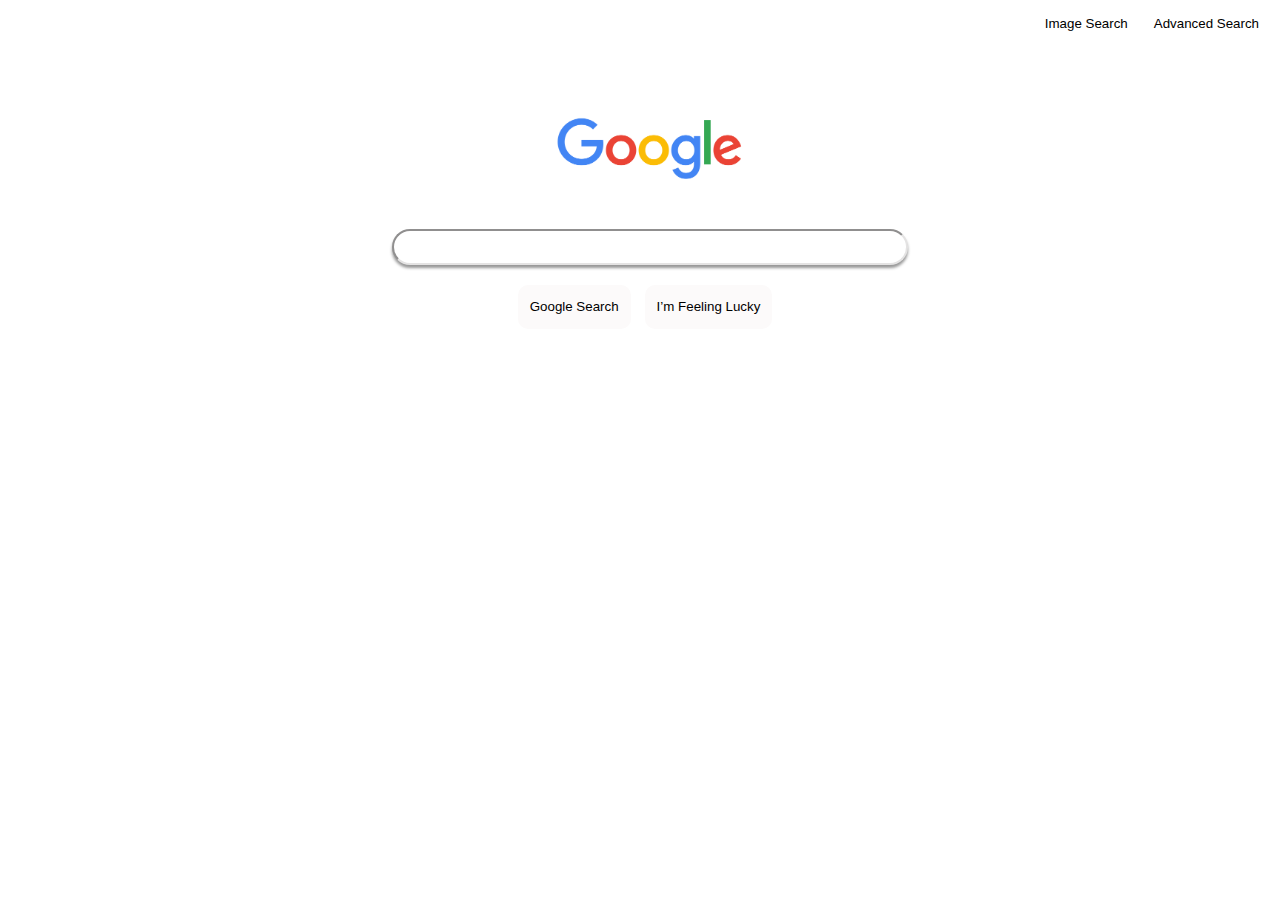
<file: index.html>
<!DOCTYPE html>
<html lang="en">
    <head>
        <title>Search</title>
        <link rel="stylesheet" href="Style-index.css">
    </head>
    <body>
        <div>
            <form action="advsearch.html">
                <button class="btn" type="submit">Advanced Search</button>
            </form>
        </div>
        <div >
            <form action="imsearch.html">
                <button class="btn" type="submit">Image Search</button>
            </form>
        </div>
        
        <div id="seachfield">
            <div id= "sf">
               <img src="logo.png" alt="Google" width="200px">
               <form action="https://google.com/search">
                 <input id="field" type="text" name="q"><br>
                 <input class="btn2" type="submit" name="btnK" value="Google Search">
                 <input class="btn2" type="submit" name="btnI" value="I’m Feeling Lucky">
               </form>


            </div>
            
        </div>
        


    </body>
</html>
</file>
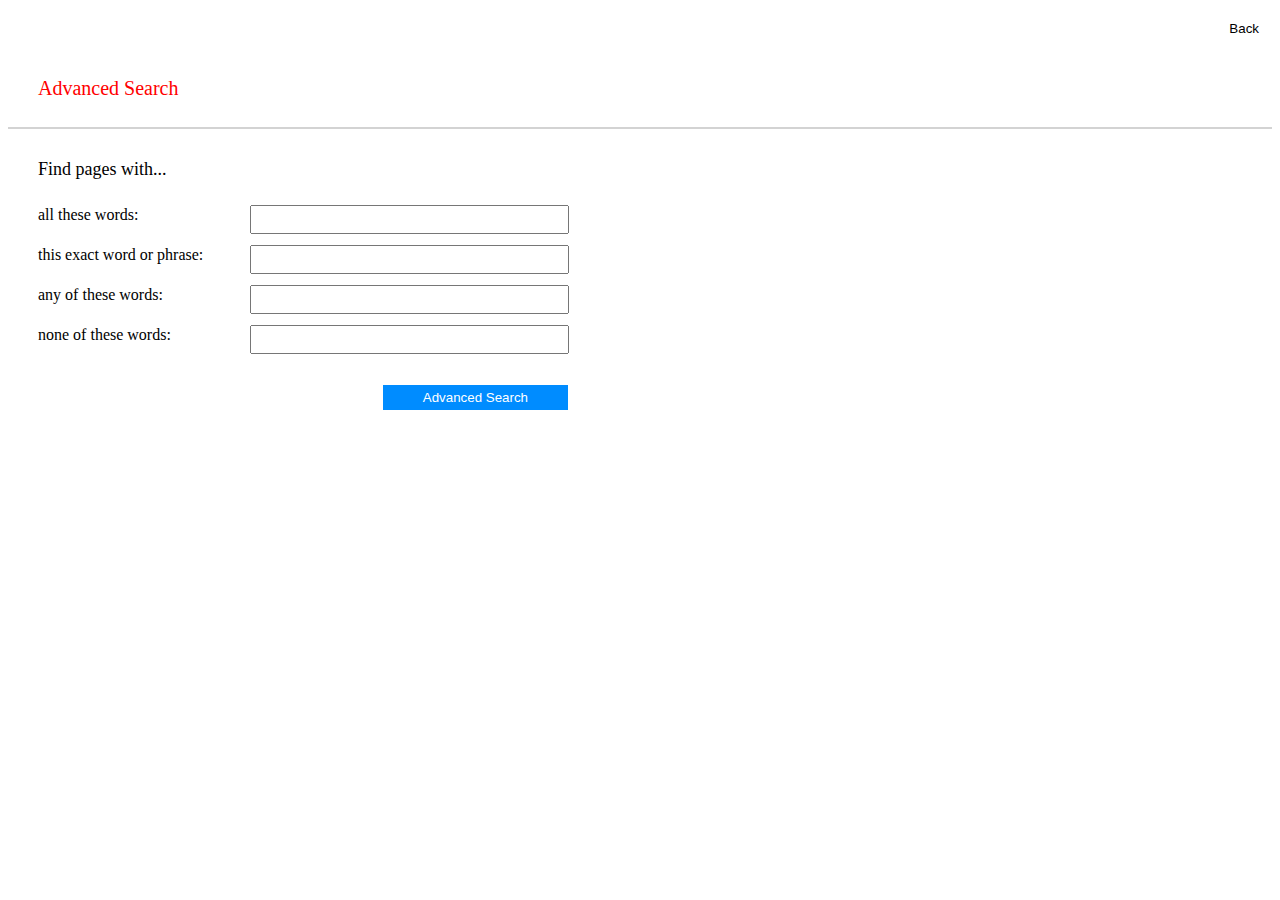
<file: advsearch.html>
<!DOCTYPE html>
<html lang="en">
    <head>
        <title>Advanced Search</title>
        <style>
            div, h1, h2 {
                margin-left: 30px;
            }
            h1 {
                color: red;
                line-height: 50px;
                font-size: 20px;
                font-weight: lighter;
                padding-top: 50px;
                
                
            }

            h2 {
                font-size: 18px;
                font-weight: lighter;
                margin-top: 30px;
                
            }
            hr {
                border: none;
                background-color: lightgray; 
                color:lightgray;
                height: 2px;
            }
        
            .btn {
                float: right;
                text-align: center;
                margin: 5px;
                border-color: transparent;
                background-color: white;
            }

            .btn:hover {
                text-decoration: underline;
            }    

            #btn3 {
                background-color: rgb(0, 140, 255);
                color: white;
                border: none;
                padding: 5px 40px 5px 40px;
                position: absolute;
                right: 0;
                
            }

            #pos {
                position: relative;
                width: 500px;
                padding-top: 30px;
            }


            #main {
                line-height: 40px;
                
                
            }
            .cl {
                position: absolute;
                left: 250px;
                margin-top: 10px;
                width: 305px;
                outline-color: rgb(0, 140, 255);
                padding: 5px;
                
            }
            #main.form {
                vertical-align: middle;
                display:table-cell;
            }

        </style>
    </head>
    <body>
        <div>
            <form action="index.html">
                <button class="btn" type="submit">Back</button>
            </form>
        </div>
        <h1>Advanced Search</h1> 
        <hr>
        <h2>Find pages with...</h2>
            
         <div id=main>
            <form action="https://google.com/search">
                all these words:
                <input class="cl" type="text" name="as_q"><br>
    
            
                this exact word or phrase:
                <input class="cl" type="text" name="as_epq"><br>
            
            
                any of these words:
                <input class="cl" type="text" name="as_oq"><br>
            
            
                none of these words:
                <input class="cl" type="text" name="as_eq"><br>
                <div id="pos">
                    <input id="btn3" type="submit" value="Advanced Search">
                </div>

                
            </form>    
         </div>
       
        


    </body>
</html>
</file>
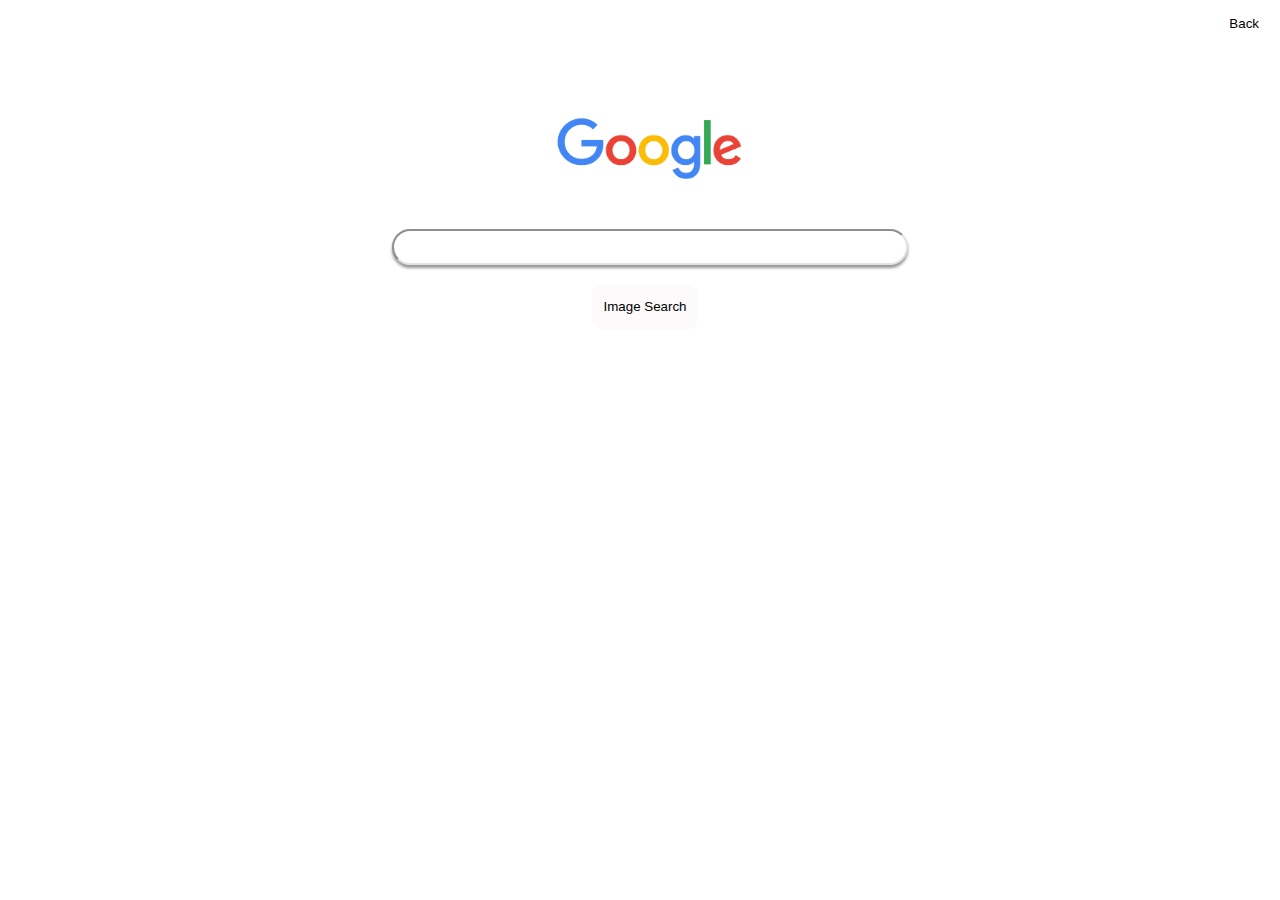
<file: imsearch.html>
<!DOCTYPE html>
<html lang="en">
    <head>
        <title>Image Search</title>
        <link rel="stylesheet" href="Style-index.css">
    </head>
    <body>
        <div>
            <form action="index.html">
                <button class="btn" type="submit">Back</button>
            </form>
        </div>
        
        
        <div id="seachfield">
            <div id= "sf">
               <img src="logo.png" alt="Google" width="200px">
               <form action="https://google.com/search">
                 <input id="field" type="text" name="q"><br>
                 <input class="btn2" type="submit" name="tbm" value="Image Search">
                 <input type="hidden" name="tbm" value="isch">

               </form>


            </div>
            
        </div>
        


    </body>
</html>
</file>
<file: Style-index.css>
input {outline:none;}
            .btn {
                float: right;
                text-align: center;
                margin: 5px;
                border-color: transparent;
                background-color: white;
            }

            .btn:hover {
                text-decoration: underline;
            }    


            #seachfield {
                height: 300px;
                position: relative;
                clear: both;
            }
            #sf {
                width: 100%;
                position: absolute;
                bottom: 0px;
                text-align: center;
                margin: 10px;
            }
            
            #field {
                border-radius: 30px;
                width: 500px;
                border-color: rgb(228, 227, 227);
                line-height: 30px;
                box-shadow: 0 3px 3px rgb(151, 151, 151);
                padding-left: 10px;
            }
            
            
            .btn2 {
                margin-top: 20px;
                margin-right: 10px;
                background: rgb(252, 250, 250);
                line-height: 20px;
                border-color: transparent;
                padding: 10px;
                border-radius: 10px;
                
            }
            .btn2:hover {
                border-color: lightgray;

            }
</file>
